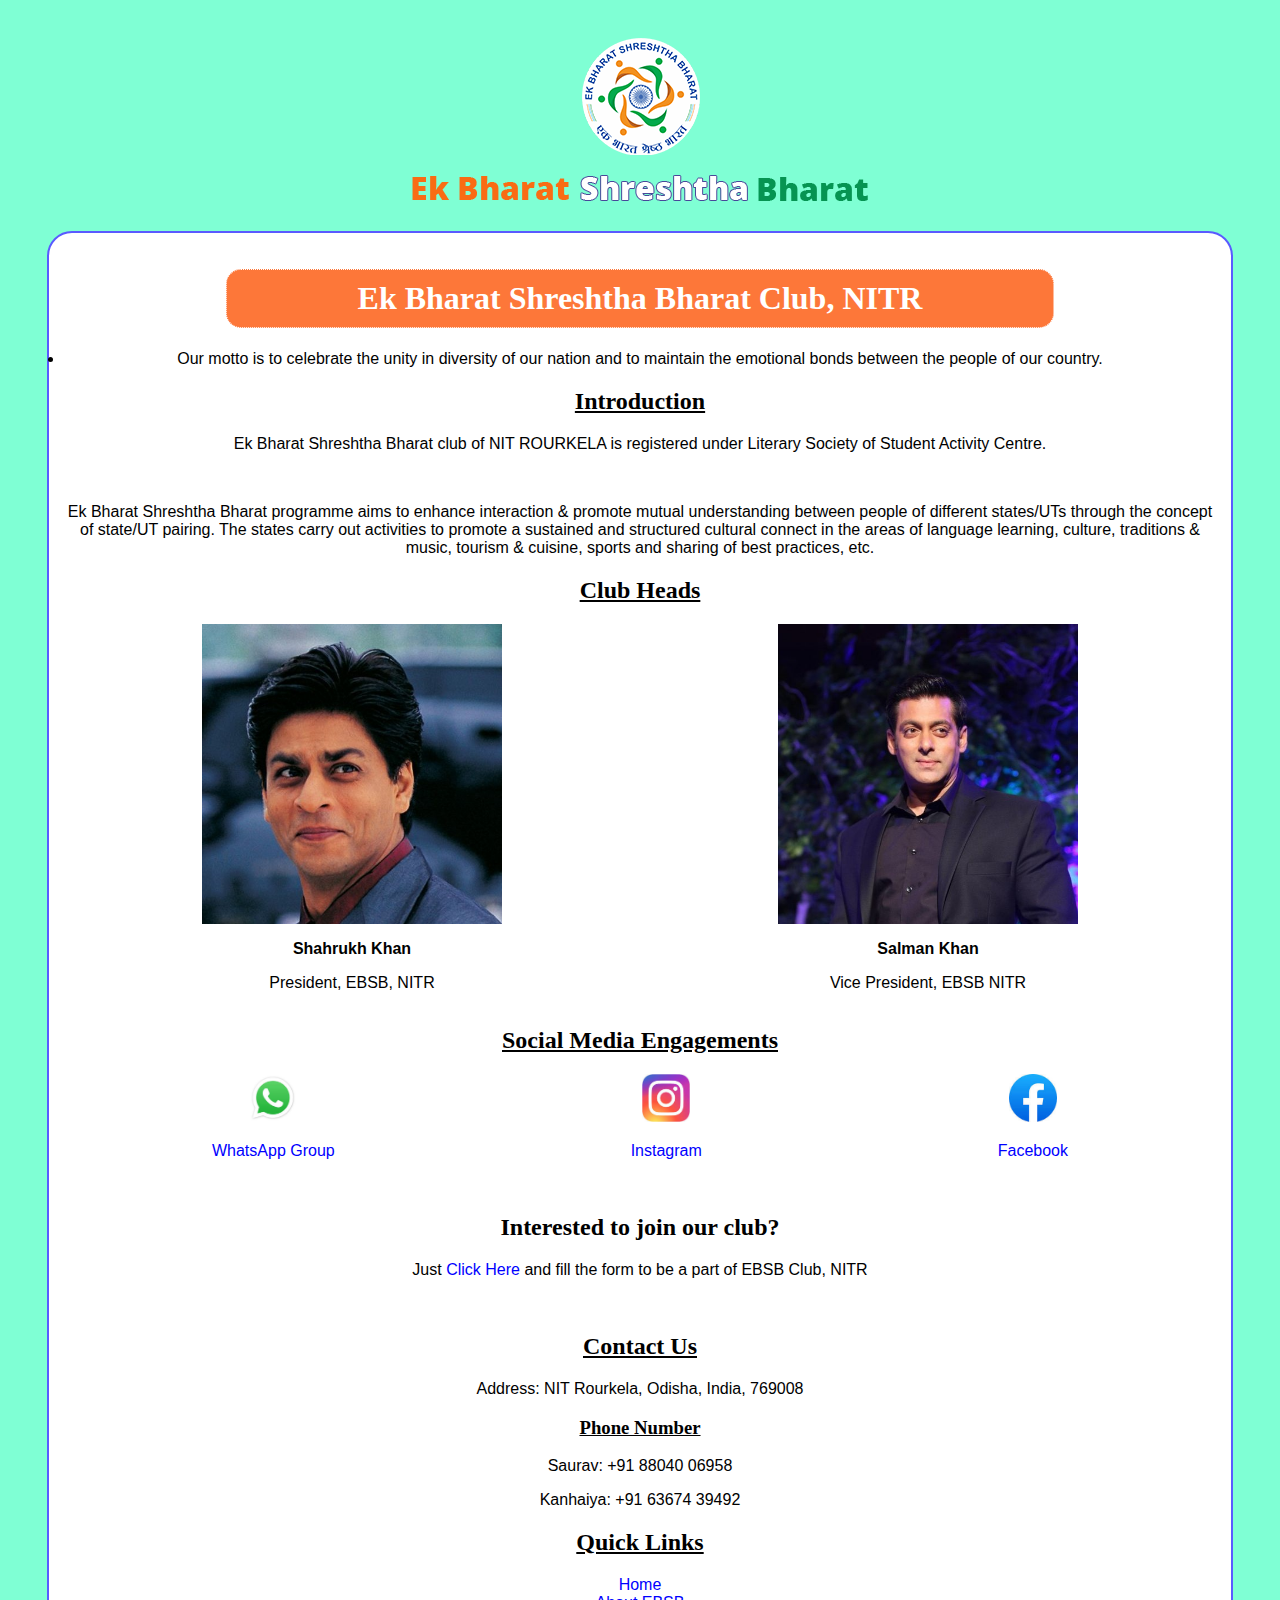
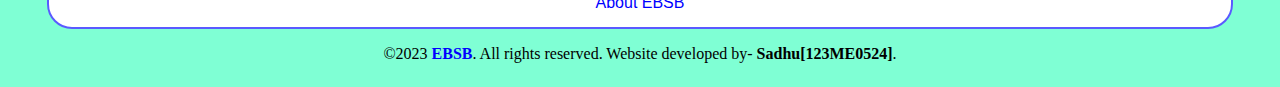
<file: index.html>
<!DOCTYPE html>
<html lang="eng">
<head>
  <meta http-equiv="CONTENT-TYPE" content="text/html; charset=UTF-8">
  <link rel="stylesheet" href="index.css"/>
  <title>EBSB Club Info</title>
</head>
<body>
   
    <div class="logo_heading">
        <img id="ebsblogo" src="./ek-bharat-logo.png" alt="EBSB logo">   
    </div>
    <div class="exceptfooter">
        <div> 
            <div id="hhh">
                <h1 class="hx">Ek Bharat Shreshtha Bharat Club, NITR</h1>
            </div>
          <li>Our motto is to celebrate the unity in diversity of our nation and to maintain the emotional bonds between the people of our country.</li>
        </div>
        
        <h2 class="hx"><u>Introduction</u></h2>
       
          <p>Ek Bharat Shreshtha Bharat club of NIT ROURKELA is registered under Literary Society of Student Activity Centre.</p>
          <br>
          <p>Ek Bharat Shreshtha Bharat programme aims to enhance interaction & promote mutual understanding between people of different states/UTs through the concept of state/UT pairing. The states carry out activities to promote a sustained and structured cultural connect in the areas of language learning, culture, traditions & music, tourism & cuisine, sports and sharing of best practices, etc.</p>
        
        <h2 class="hx"><u>Club Heads</u></h2>
        <div class="sme">
            <div class="smepic">
                <div class="smepic2">
                    <img src="./srk.jpg" alt="Club President image">
                </div>
                <p><b>Shahrukh Khan</b></p>
                <p>President, EBSB, NITR</p>
            </div>
            <div class="smepic">
                <div class="smepic2">
                    <img src="./sk.jpg" alt="Club President image">
                </div>
                <p><b>Salman Khan</b></p>
                <p>Vice President, EBSB NITR</p>
            </div>
        </div>     
        <h2 class="hx"><u>Social Media Engagements</u></h2>
        <div class="logos">
            <div>
                
                 <a href="https://chat.whatsapp.com/FloZZ2WttOsCkkWonrdf7I">
                    <img class="logo" src="wplogo.jpeg">
                    <p>WhatsApp Group</p>
                 </a>
                 
            </div>
            <div>
                 
                <a href="https://instagram.com/ebsb_nitr?igshid=NzZhOTFlYzFmZQ==">
                    <img class="logo" src="instalogo.jpeg">
                    <p>Instagram</p>
                </a>
                
            </div>
            
            <div>
                
                <a href="https://m.facebook.com/ebsbnitr">
                    <img class="logo" src="fblogo.jpeg">
                    <p>Facebook</p>
                </a>
                
            </div>
        

        
          
        </div>
        <br>
        <div id="form">
          <h2 class="hx">Interested to join our club?</h2>
          <p>Just <a href="https://forms.gle/mfx6VncgJhtokwrJ9">Click Here</a> and fill the form to be a part of EBSB Club, NITR</p>
        </div>
        <br>
        <div>
          <h2 class="hx"><u>Contact Us</u></h2>
          <p>Address: NIT Rourkela, Odisha, India, 769008</p>
          <h3 class="hx"><u>Phone Number</u></h3>
          
            <p>Saurav: +91 88040 06958</p>
            <p>Kanhaiya: +91 63674 39492</p>
        
        </div>
        
        <div>
          <h2 class="hx"><u>Quick Links</u></h2>
          <a href="index.html">Home</a>
          <br>
          <a href="ebsb.html">About EBSB</a>
        </div>
    </div>
    <footer>
        <p>&copy;2023 <a href="index.html"><b>EBSB</b></a>. All rights reserved. Website developed by- <b>Sadhu[123ME0524]</b>.</p>
      </footer>
</body>

</html>
</file>
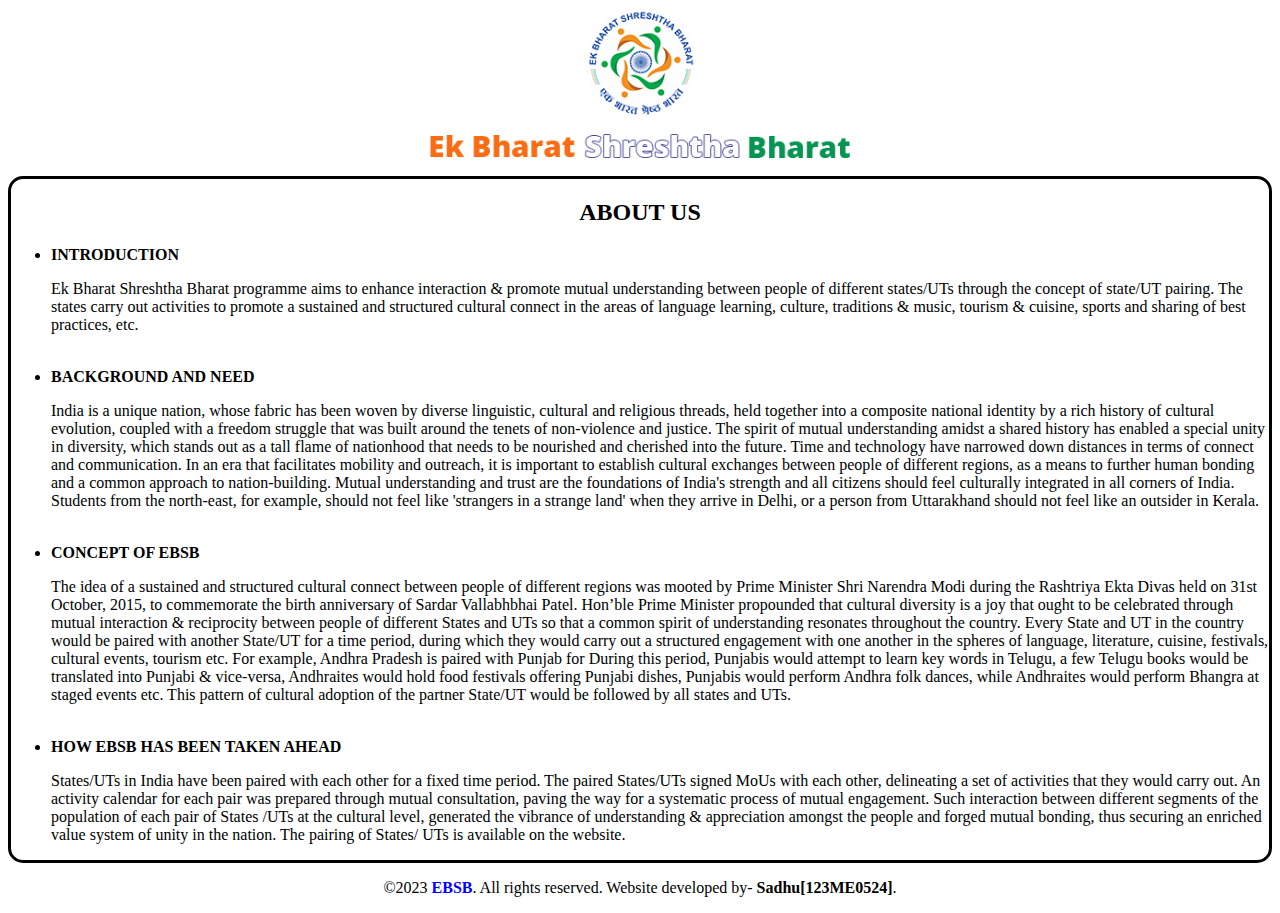
<file: ebsb.html>
<!DOCTYPE html>
<html lang="eng">
    <title>About EBSB</title>
    <link rel="stylesheet" href="ebsb.css"/>
    <body>
        <div id="ebsblogo">
            <img  src="./ek-bharat-logo.png" alt="EBSB logo">
        </div>
        <br>
        <div class="exceptfooter">
            <h2>ABOUT US</h2>
        <ul>
            <li><b>INTRODUCTION</b></li>
            <p>Ek Bharat Shreshtha Bharat programme aims to enhance interaction & promote mutual understanding between people of different states/UTs through the concept of state/UT pairing. The states carry out activities to promote a sustained and structured cultural connect in the areas of language learning, culture, traditions & music, tourism & cuisine, sports and sharing of best practices, etc.</p>
            <br>
            <li><b>BACKGROUND AND NEED</b></li>
            <p>India is a unique nation, whose fabric has been woven by diverse linguistic, cultural and religious threads, held together into a composite national identity by a rich history of cultural evolution, coupled with a freedom struggle that was built around the tenets of non-violence and justice. The spirit of mutual understanding amidst a shared history has enabled a special unity in diversity, which stands out as a tall flame of nationhood that needs to be nourished and cherished into the future.

                Time and technology have narrowed down distances in terms of connect and communication. In an era that facilitates mobility and outreach, it is important to establish cultural exchanges between people of different regions, as a means to further human bonding and a common approach to nation-building. Mutual understanding and trust are the foundations of India's strength and all citizens should feel culturally integrated in all corners of India. Students from the north-east, for example, should not feel like 'strangers in a strange land' when they arrive in Delhi, or a person from Uttarakhand should not feel like an outsider in Kerala.</p>
            <br>
            <li><b>CONCEPT OF EBSB</b></li>
            <p>The idea of a sustained and structured cultural connect between people of different regions was mooted by Prime Minister Shri Narendra Modi during the Rashtriya Ekta Divas held on 31st October, 2015, to commemorate the birth anniversary of Sardar Vallabhbhai Patel. Hon’ble Prime Minister propounded that cultural diversity is a joy that ought to be celebrated through mutual interaction & reciprocity between people of different States and UTs so that a common spirit of understanding resonates throughout the country. Every State and UT in the country would be paired with another State/UT for a time period, during which they would carry out a structured engagement with one another in the spheres of language, literature, cuisine, festivals, cultural events, tourism etc. For example, Andhra Pradesh is paired with Punjab for During this period, Punjabis would attempt to learn key words in Telugu, a few Telugu books would be translated into Punjabi & vice-versa, Andhraites would hold food festivals offering Punjabi dishes, Punjabis would perform Andhra folk dances, while Andhraites would perform Bhangra at staged events etc. This pattern of cultural adoption of the partner State/UT would be followed by all states and UTs.</p>
            <br>
            <li><b>HOW EBSB HAS BEEN TAKEN AHEAD</b></li>
            <p>States/UTs in India have been paired with each other for a fixed time period. The paired States/UTs signed MoUs with each other, delineating a set of activities that they would carry out. An activity calendar for each pair was prepared through mutual consultation, paving the way for a systematic process of mutual engagement. Such interaction between different segments of the population of each pair of States /UTs at the cultural level, generated the vibrance of understanding & appreciation amongst the people and forged mutual bonding, thus securing an enriched value system of unity in the nation. The pairing of States/ UTs is available on the website.</p>
        </ul>
        </div>
    </body>
    <footer>
        <p>&copy;2023 <a href="index.html"><b>EBSB</b></a>. All rights reserved. Website developed by- <b>Sadhu[123ME0524]</b>.</p>
    </footer>
</html>
</file>
<file: ebsb.css>
#ebsblogo{
    display: flex;
    justify-content: center;
}
#ebsblogo img{
    height: 150px;
}
footer{
    text-align: center;
}
h2{
    text-align: center;
}
.exceptfooter{
    border: solid 3px ;
    border-radius: 15px;
}
a{
    text-decoration: none;
    color: blue;
}
</file>
<file: index.css>
body{
    display: flex;
    justify-content: center;
    flex-wrap: wrap;
    background-color: aquamarine;
    animation-name: colorAnimate;
    animation-duration: 1.5s;
    animation-timing-function: all ease;
    animation-iteration-count: infinite;
    animation-direction: alternate;
}
@keyframes colorAnimate {
    from {background-color: rgb(130, 199, 255);};}
    to {background-color: rgb(67, 170, 255);}

#ebsblogo{

    padding: 20px;
    
}
#ebsblogo img{
    height: 200px;
}
.logo{
    height: 3em;
}
.logo:hover{
    scale: 1.2;
}
a{
    text-decoration: none;
    color: blue;
}
.logo_heading{

    padding: 10px;
    display: flex;
    justify-content: center;
    align-items: center;
    flex-wrap: wrap;
}
#hhh{
    display: flex;
    justify-content: center;
}
.exceptfooter{
    font-family:sans-serif;
    width: 90vw;
    background-color: white;
    text-align: center;
    border: solid rgb(90, 90, 255) 2.5px;
    border-radius: 25px;
    padding: 15px;
}
h1{
    color: white;
    font-family: 'Times New Roman', Times, serif;
    text-align: center;
    border: dotted 1.5px;
    background-color:rgb(253, 119, 57) ;
    padding: 10px;
    border-radius: 15px;
    width: 70%;
}
.sme{
    
    display: flex;
    justify-content: space-around;
    text-align: center;
}
.smepic2{
    aspect-ratio: 1/1;
    overflow: hidden;
}
.smepic img{
    transition: all ease 0.2s;
    height: 300px;
}
.smepic:hover img{
    scale: 1.2;
}
.logos{
    display: flex;
    justify-content: space-around;
    transition: all ease 0.2s;
    text-align: center;
}
.hx{
    font-family: 'Times New Roman', Times, serif;
}
</file>
